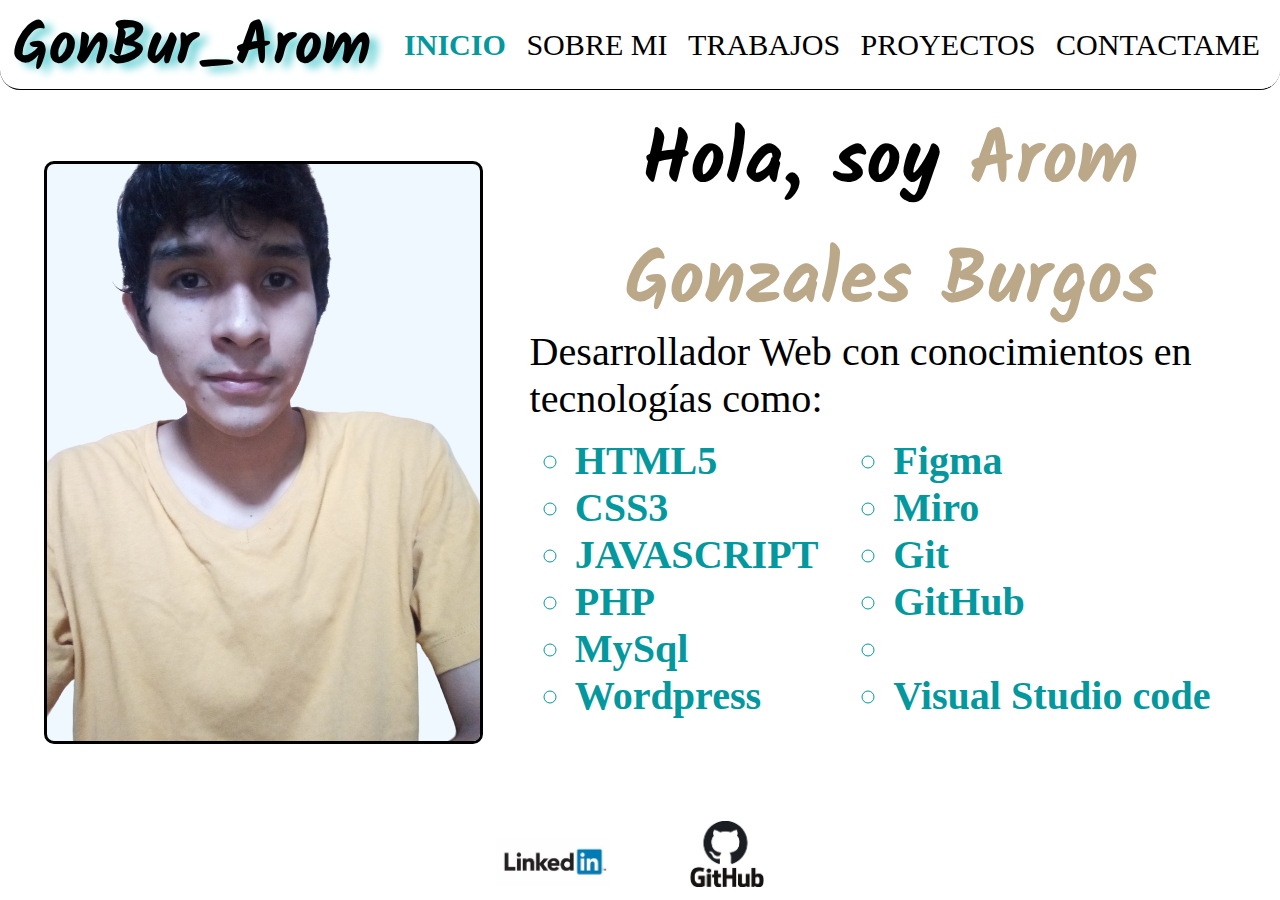
<file: index.html>
<!DOCTYPE html>
<html lang="en">
<head>
    <meta charset="UTF-8">
    <meta http-equiv="X-UA-Compatible" content="IE=edge">
    <meta name="viewport" content="width=device-width, initial-scale=1.0">
    <title>GonBur_Arom</title>

    <link rel="stylesheet" href="css/style.css">

    <link rel="stylesheet" href="https://fonts.googleapis.com/css2?family=Material+Symbols+Outlined:opsz,wght,FILL,GRAD@48,400,0,0" />

    <link rel="preconnect" href="https://fonts.googleapis.com">
<link rel="preconnect" href="https://fonts.gstatic.com" crossorigin>
<link href="https://fonts.googleapis.com/css2?family=Kalam:wght@300&display=swap" rel="stylesheet">

</head>
<body>
    
    <!-- header - cabecera -->
    <header>
        <!-- h1 - titulo -->
        <h1><a href="index.html">GonBur_Arom</a></h1>
     
        <!-- button - boton -->
        <button id="boton">
            <span class="material-symbols-outlined">
                menu
            </span>
        </button>

        <!-- nav - menu de navegacion -->
        <nav id="nav">
            <ul>
                <li><a href="index.html" class="estas_aqui">INICIO</a></li>
                <li><a href="sobreMi.html">SOBRE MI</a></li>
                <li><a href="trabajos.html">TRABAJOS</a></li>
                <li><a href="proyectos.html">PROYECTOS</a></li>
                <li><a href="contactame.html">CONTACTAME</a></li>
            </ul>
        </nav>
    </header>

    <!-- main - contenido principal -->
    <main>
        <!-- seccion de imagen -->
        <section class="imagen">
            <figure>
                <img src="img/foto.png" alt="">
            </figure>
        </section>

        <!-- seccion de nombre -->
        <section class="nombre"> 
            <h2>Hola, soy 
                   <span>Arom Gonzales Burgos</span> 
            </h2>
        </section>

        <!-- seccion de conocimientos -->
        <section class="conocimiento">
            <p>Desarrollador Web con conocimientos en tecnologías como:</p>

            <ul>
                <li>HTML5</li>
                <li>Figma </li>
                <li>CSS3</li>
                <li>Miro</li>
                <li>JAVASCRIPT</li>
                <li>Git </li>
            </ul>
            <ul>
                <li>PHP </li>
                <li>GitHub</li>
                <li>MySql</li>
                <li></li>
                <li>Wordpress </li>
                <li>Visual Studio code</li>
            </ul>
        </section>
    </main>

    <!-- footer -->
    <footer>
        <figure>
            <a href="http://">
            <img src="img/linkedin.jpg" alt="Mi Linkedin"></a>

            <a href="https://github.com/GonBur" target="_blank"><img src="img/github.jpg" alt="Mi Repositorio de GitHub"></a>
        </figure>
    </footer>

    <!-- conectando el JavaScript -->
    <script src="js/js.js"></script>
</body>
</html>
</file>
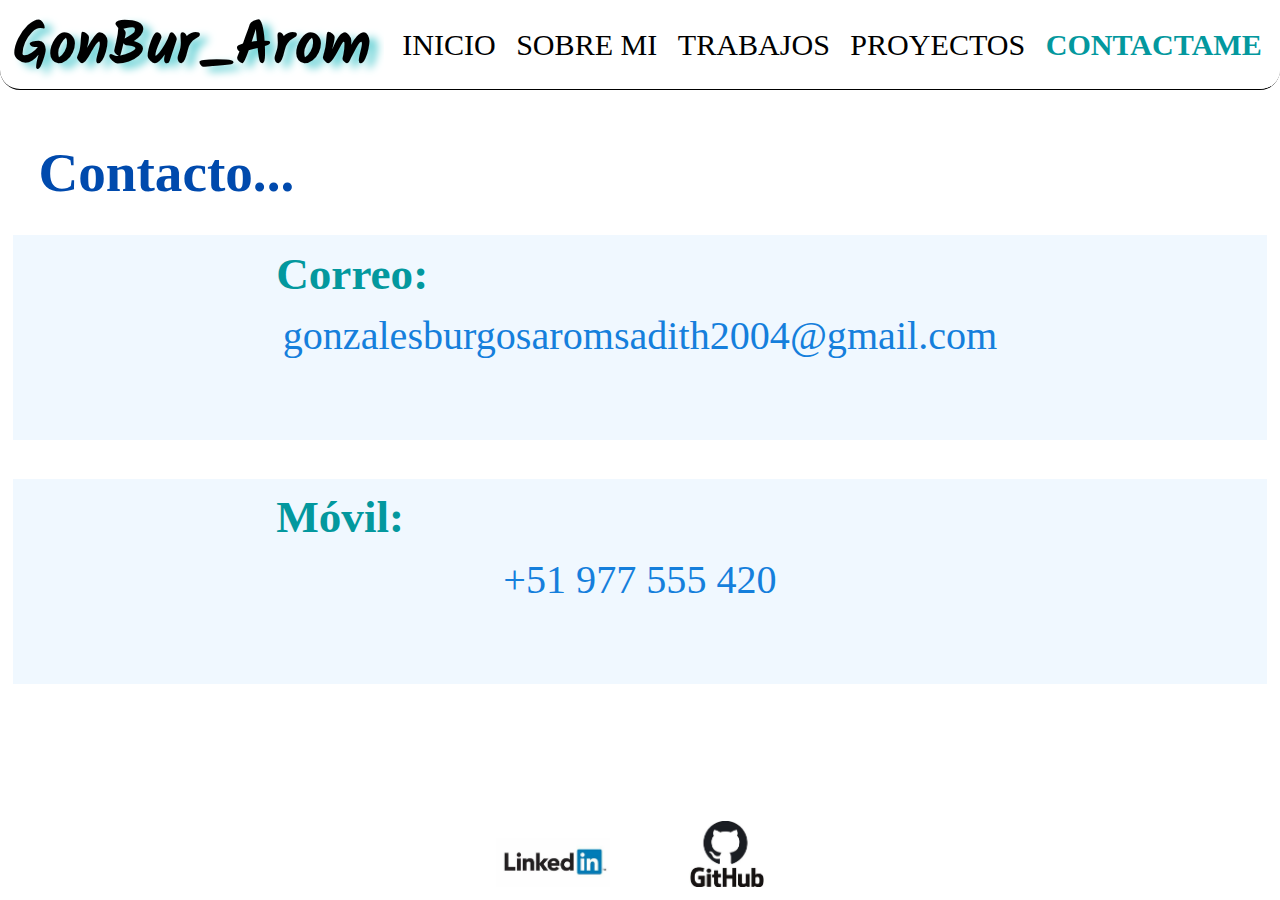
<file: contactame.html>
<!DOCTYPE html>
<html lang="en">
<head>
    <meta charset="UTF-8">
    <meta http-equiv="X-UA-Compatible" content="IE=edge">
    <meta name="viewport" content="width=device-width, initial-scale=1.0">
    <title>GonBur_Arom</title>

    <link rel="stylesheet" href="css/contactame.css">

    <link rel="stylesheet" href="https://fonts.googleapis.com/css2?family=Material+Symbols+Outlined:opsz,wght,FILL,GRAD@48,400,0,0" />

    <link rel="preconnect" href="https://fonts.googleapis.com">
<link rel="preconnect" href="https://fonts.gstatic.com" crossorigin>
<link href="https://fonts.googleapis.com/css2?family=Kalam:wght@300&display=swap" rel="stylesheet">

</head>
<body>
    
    <!-- header - cabecera -->
    <header>
        <!-- h1 - titulo -->
        <h1><a href="index.html">GonBur_Arom</a></h1>
     
        <!-- button - boton -->
        <button id="boton">
            <span class="material-symbols-outlined">
                menu
            </span>
        </button>

        <!-- nav - menu de navegacion -->
        <nav id="nav">
            <ul>
                <li><a href="index.html" >INICIO</a></li>
                <li><a href="sobreMi.html" >SOBRE MI</a></li>
                <li><a href="trabajos.html">TRABAJOS</a></li>
                <li><a href="proyectos.html" >PROYECTOS</a></li>
                <li><a href="contactame.html" class="estas_aqui">CONTACTAME</a></li>
            </ul>
        </nav>
    </header>

    <!-- main - contenido principal -->
    <main>
         <!-- h2 - subtitulo -->
         <h2>Contacto...</h2>
        <section><p>
                    Correo:
                </p>
            <a href="mailto:gonzalesburgosaromsadith2004@gmail.com">
                
                gonzalesburgosaromsadith2004@gmail.com
            </a>
        </section>
        <section>
            <p> Móvil:</p>
            <a href="tel:+519775557420"> +51 977 555 420 </a>
        </section>
    </main>

    <!-- footer -->
    <footer>
        <figure>
            <a href="http://">
            <img src="img/linkedin.jpg" alt="Mi Linkedin"></a>

            <a href="https://github.com/GonBur" target="_blank"><img src="img/github.jpg" alt="Mi Repositorio de GitHub"></a>
        </figure>
    </footer>

    <!-- conectando el JavaScript -->
    <script src="js/js.js"></script>
</body>
</html>
</file>
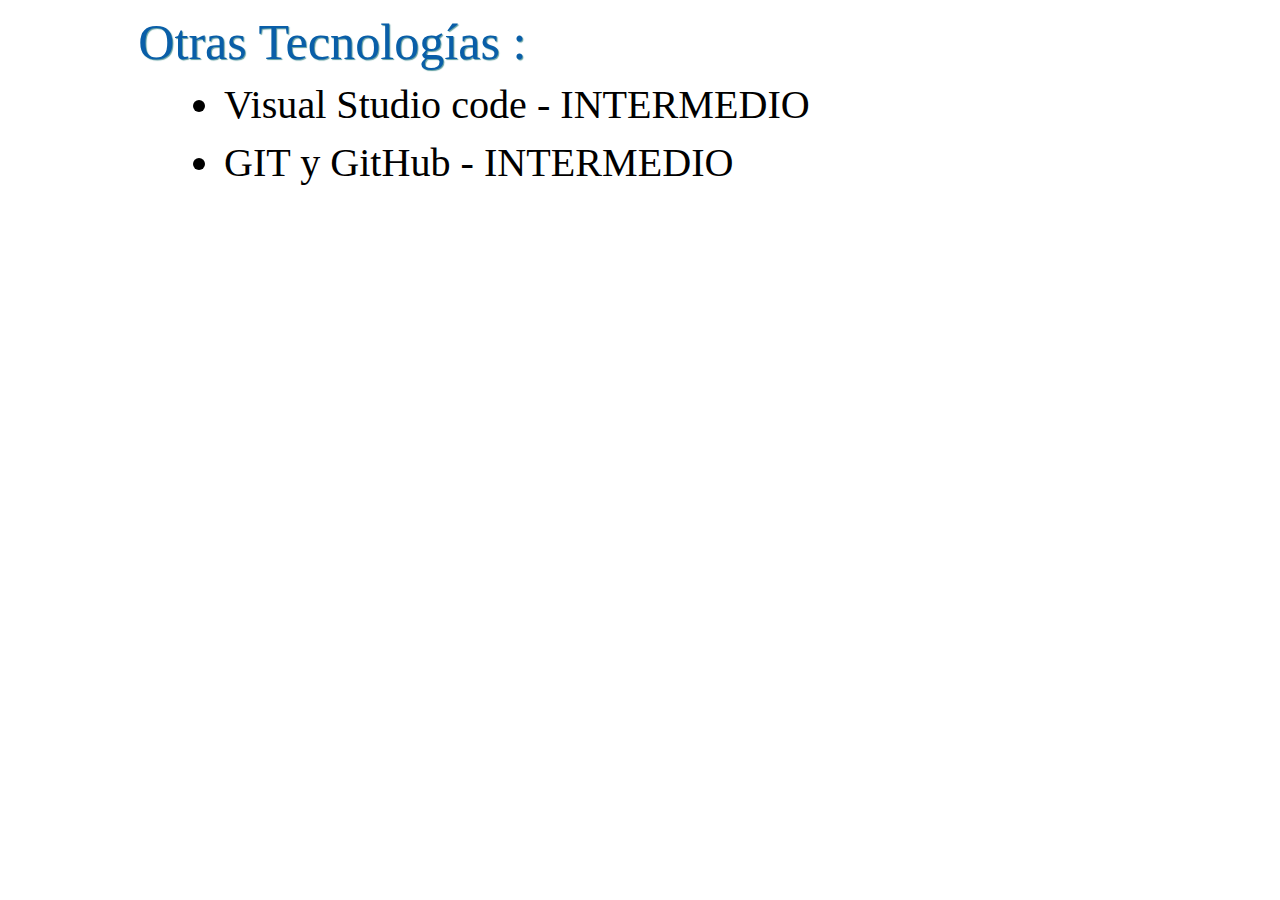
<file: otras_tecnologias.html>
<!DOCTYPE html>
<html lang="es">
<head>
    <meta charset="UTF-8">
    <meta http-equiv="X-UA-Compatible" content="IE=edge">
    <meta name="viewport" content="width=device-width, initial-scale=1.0">
    <title>Document</title>
    <link rel="stylesheet" href="css/sobreMi.css">
</head>
<body>
    <main>
      <!-- contenido 4 -->
      <section class="contenido"> <!-- contenido -->
        <p>Otras Tecnologías :</p>
        <ul>
            <li>Visual Studio code   - INTERMEDIO</li>
            <li>GIT y GitHub -  INTERMEDIO</li>
        </ul>

    </section>
    </main>
</body>
</html>
</file>
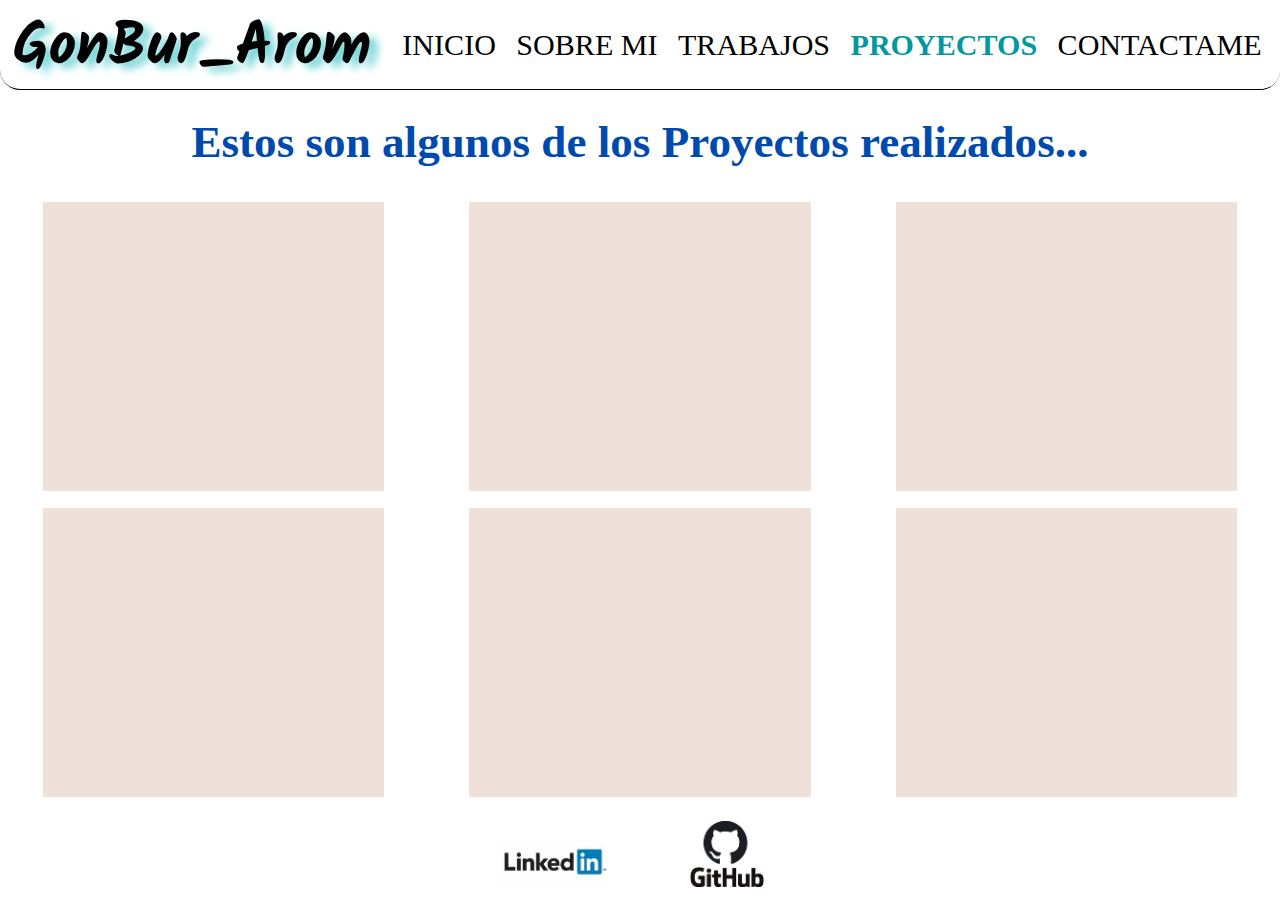
<file: proyectos.html>
<!DOCTYPE html>
<html lang="en">
<head>
    <meta charset="UTF-8">
    <meta http-equiv="X-UA-Compatible" content="IE=edge">
    <meta name="viewport" content="width=device-width, initial-scale=1.0">
    <title>GonBur_Arom</title>

    <link rel="stylesheet" href="css/proyectos.css">

    <link rel="stylesheet" href="https://fonts.googleapis.com/css2?family=Material+Symbols+Outlined:opsz,wght,FILL,GRAD@48,400,0,0" />

    <link rel="preconnect" href="https://fonts.googleapis.com">
<link rel="preconnect" href="https://fonts.gstatic.com" crossorigin>
<link href="https://fonts.googleapis.com/css2?family=Kalam:wght@300&display=swap" rel="stylesheet">

</head>
<body>
    
    <!-- header - cabecera -->
    <header>
        <!-- h1 - titulo -->
        <h1><a href="index.html">GonBur_Arom</a></h1>
     
        <!-- button - boton -->
        <button id="boton">
            <span class="material-symbols-outlined">
                menu
            </span>
        </button>

        <!-- nav - menu de navegacion -->
        <nav id="nav">
            <ul>
                <li><a href="index.html" >INICIO</a></li>
                <li><a href="sobreMi.html" >SOBRE MI</a></li>
                <li><a href="trabajos.html">TRABAJOS</a></li>
                <li><a href="proyectos.html" class="estas_aqui">PROYECTOS</a></li>
                <li><a href="contactame.html">CONTACTAME</a></li>
            </ul>
        </nav>
    </header>

    <!-- main - contenido principal -->
    <main>
        <!-- h2 - subtitulo -->
        <h2>Estos son algunos de los Proyectos realizados...</h2>

        <div>

        <section></section>
        <section></section>
        <section></section>

        <section></section>
        <section></section>
        <section></section>
        
        </div>
    </main>

    <!-- footer -->
    <footer>
        <figure>
            <a href="http://">
            <img src="img/linkedin.jpg" alt="Mi Linkedin"></a>

            <a href="https://github.com/GonBur" target="_blank"><img src="img/github.jpg" alt="Mi Repositorio de GitHub"></a>
        </figure>
    </footer>

    <!-- conectando el JavaScript -->
    <script src="js/js.js"></script>
</body>
</html>
</file>
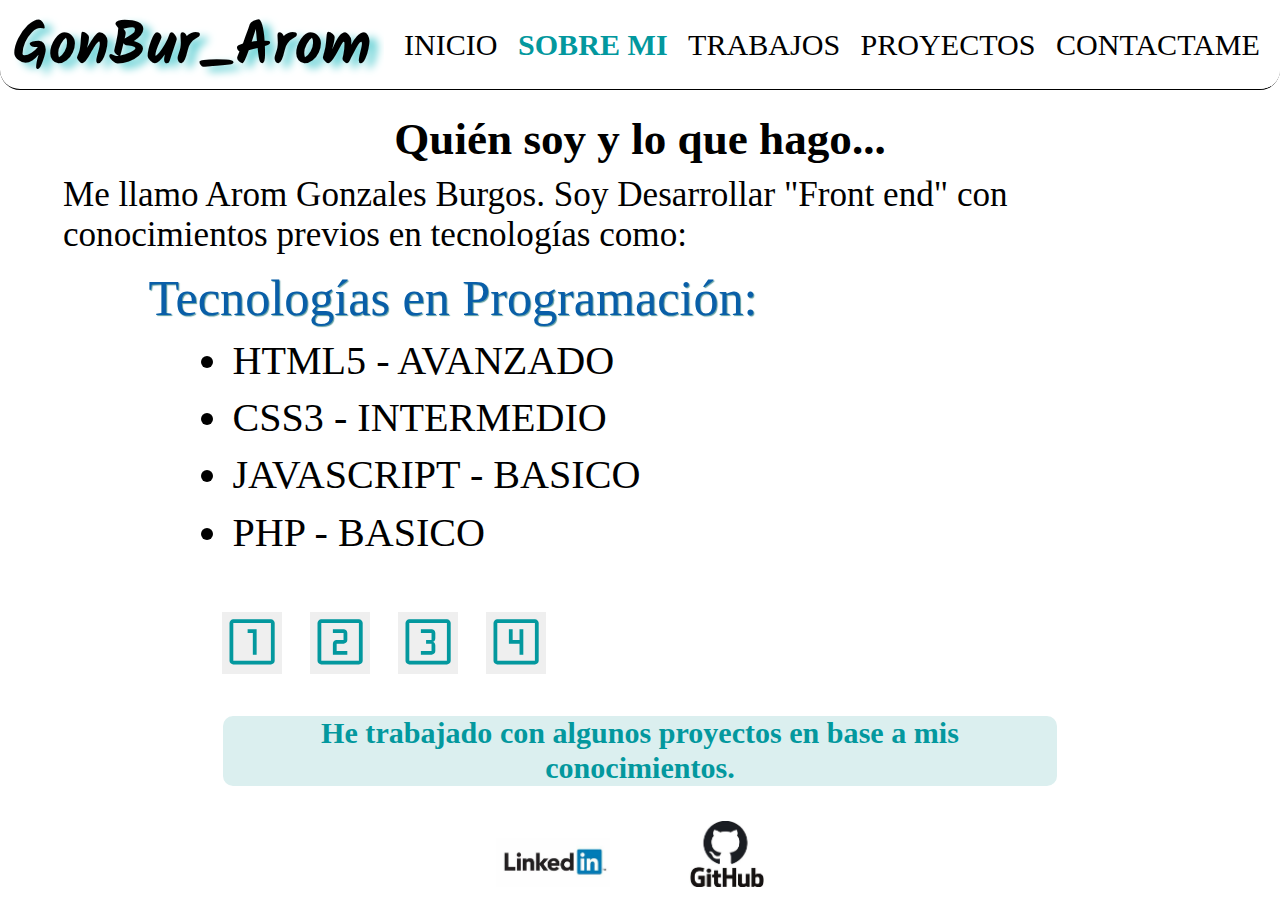
<file: sobreMi.html>
<!DOCTYPE html>
<html lang="en">
<head>
    <meta charset="UTF-8">
    <meta http-equiv="X-UA-Compatible" content="IE=edge">
    <meta name="viewport" content="width=device-width, initial-scale=1.0">
    <title>GonBur_Arom</title>

    <link rel="stylesheet" href="css/sobreMi.css">

    <link rel="stylesheet" href="https://fonts.googleapis.com/css2?family=Material+Symbols+Outlined:opsz,wght,FILL,GRAD@48,400,0,0" />

    <link rel="preconnect" href="https://fonts.googleapis.com">
<link rel="preconnect" href="https://fonts.gstatic.com" crossorigin>
<link href="https://fonts.googleapis.com/css2?family=Kalam:wght@300&display=swap" rel="stylesheet">

</head>
<body>
    
    <!-- header - cabecera -->
    <header>
        <!-- h1 - titulo -->
        <h1><a href="index.html">GonBur_Arom</a></h1>
     
        <!-- button - boton -->
        <button id="boton">
            <span class="material-symbols-outlined">
                menu
            </span>
        </button>

        <!-- nav - menu de navegacion -->
        <nav id="nav">
            <ul>
                <li><a href="index.html" >INICIO</a></li>
                <li><a href="sobreMi.html" class="estas_aqui">SOBRE MI</a></li>
                <li><a href="trabajos.html">TRABAJOS</a></li>
                <li><a href="proyectos.html">PROYECTOS</a></li>
                <li><a href="contactame.html">CONTACTAME</a></li>
            </ul>
        </nav>
    </header>

    <!-- main - contenido principal -->
    <main>
        <!-- h2 - subtitulo -->
        <h2>Quién soy y lo que hago...</h2>

       <section><!-- p - parrafo descriptivo -->
        <p>Me llamo Arom Gonzales Burgos.
            Soy Desarrollar "Front end" con conocimientos previos en tecnologías como:</p>
        </section>

    
    <!-- mostrara los conocimientos -->
    <section class="mostrar_conocimiento">
        <iframe name="iframe1" src="tecnologias_programacion.html" frameborder="0"></iframe>
        
        <!-- imagen -->
        <section class="imagen">
            <figure>
                
            </figure>
        </section>
        
    </section>


        


        <!-- botones -->
        <section class="botones">
            <button id="boton1">
            <a  href="tecnologias_programacion.html" target="iframe1">
                <span class="material-symbols-outlined">
                    looks_one
                </span>
            </a>
            </button>


            <button class="boton2">
            <a  href="tecnologias_bd.html" target="iframe1">
                <span class="material-symbols-outlined">
                    looks_two
                </span>
            </a>
            </button>

            <button class="boton3">
            <a  href="tecnologias_diseño.html" target="iframe1">
                <span class="material-symbols-outlined">
                    looks_3
                </span>
            </a>
            </button>
    
    
            <button class="boton4">
            <a  href="otras_tecnologias.html" target="iframe1">
                <span class="material-symbols-outlined">
                        looks_4
                </span>
            </a>
            </button>
        </section>

        <section class="parrafo"><!-- parrafi -->
            <p>
                He trabajado con algunos proyectos en base a mis conocimientos.</p>
        </section>

        
    </main>

    <!-- footer -->
    <footer>
        <figure>
            <a href="http://">
            <img src="img/linkedin.jpg" alt="Mi Linkedin"></a>

            <a href="https://github.com/GonBur" target="_blank"><img src="img/github.jpg" alt="Mi Repositorio de GitHub"></a>
        </figure>
    </footer>

    <!-- conectando el JavaScript -->
    <script src="js/js.js"></script>
</body>
</html>
</file>
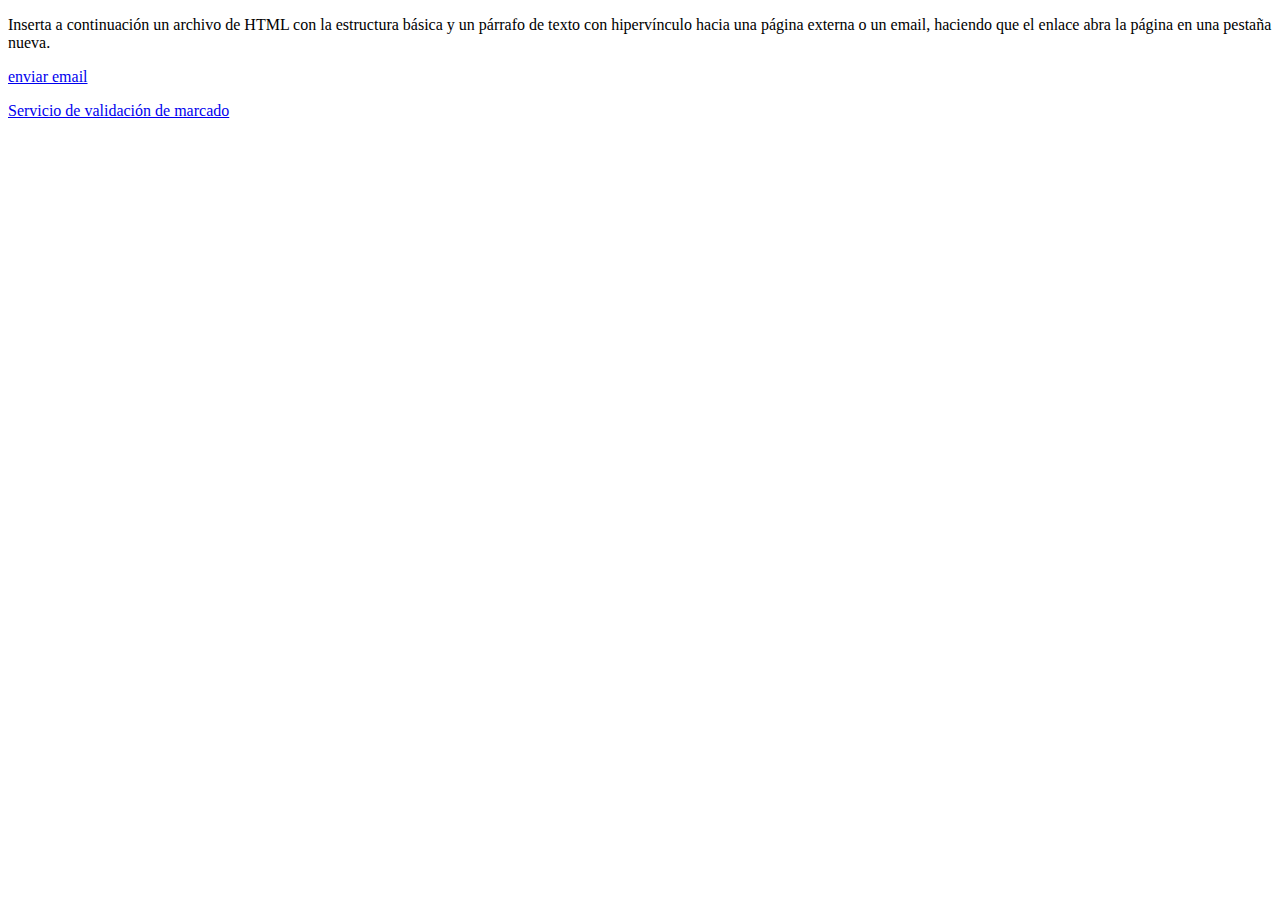
<file: tarea.html>
<!DOCTYPE html>
<html lang="es">
<head>
    <meta charset="UTF-8">
    <meta http-equiv="X-UA-Compatible" content="IE=edge">
    <meta name="viewport" content="width=device-width, initial-scale=1.0">
    <title>GonBur_Arom</title>
</head>
<body>
    <!-- cabecera -->
    <header></header>

    <!-- contenido principal -->
    <main>
        <p>Inserta a continuación un archivo de HTML con la estructura básica y un párrafo de texto con hipervínculo hacia una página externa o un email, haciendo que el enlace abra la página en una pestaña nueva.</p>

        <p><a href="mailto:gonzalesburgosaromsadith2004@gmail.com" target="_blank">enviar email</a></p>

        <p><a href="https://validator.w3.org/" target="_blank"> Servicio de validación de marcado</a></p>

    </main>

    <aside>

    </aside>

    <!-- pie de pagina -->
    <footer></footer>
</body>
</html>
</file>
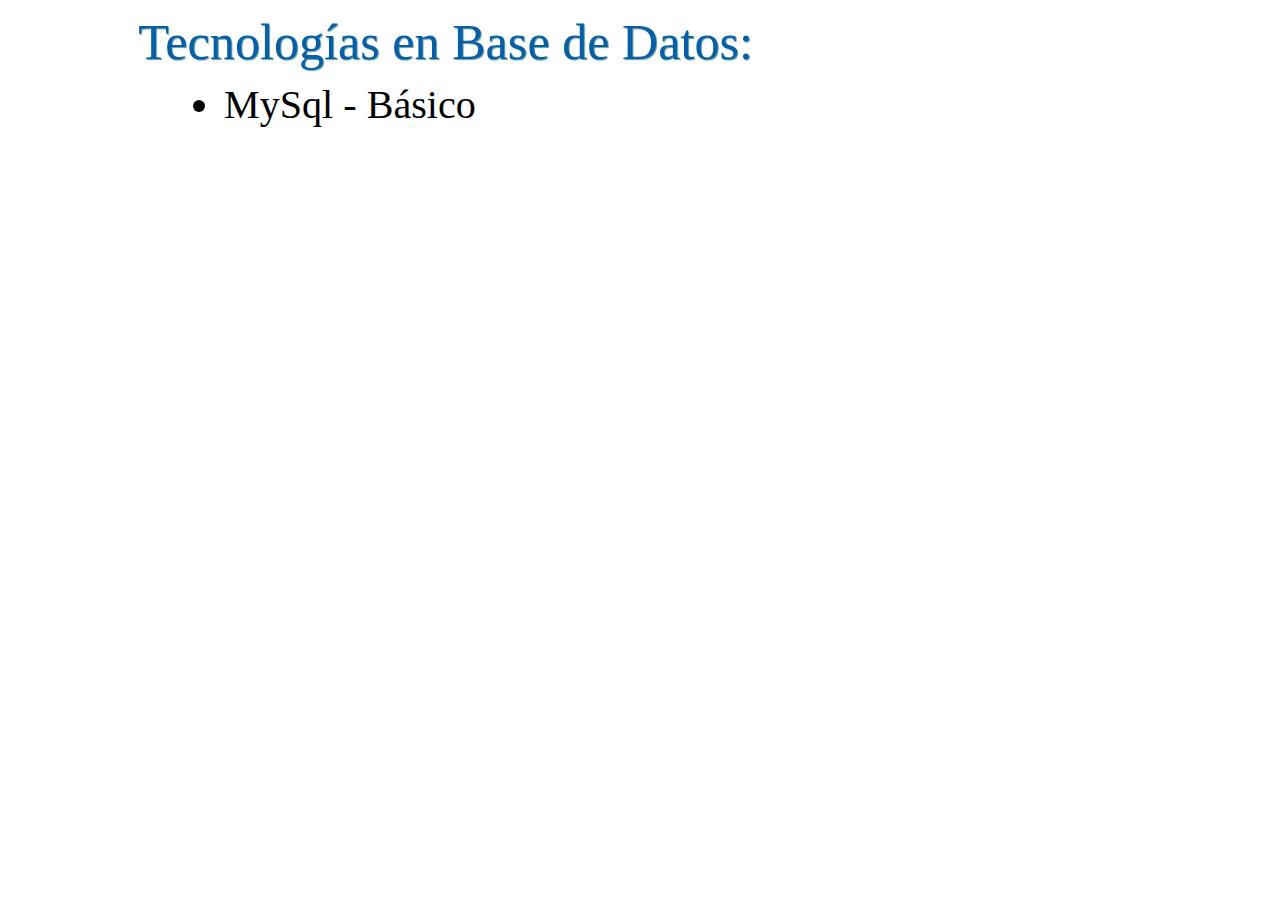
<file: tecnologias_bd.html>
<!DOCTYPE html>
<html lang="es">
<head>
    <meta charset="UTF-8">
    <meta http-equiv="X-UA-Compatible" content="IE=edge">
    <meta name="viewport" content="width=device-width, initial-scale=1.0">
    <title>Document</title>
    <link rel="stylesheet" href="css/sobreMi.css">
    
</head>
<body>
    <main>

    <!-- contenido 2 -->
    <section class="contenido"> <!-- contenido -->
        <p>Tecnologías en Base de Datos: </p>
        <ul>
            <li>MySql  - Básico</li>
        </ul>
    </section>

    </main>
</body>
</html>
</file>
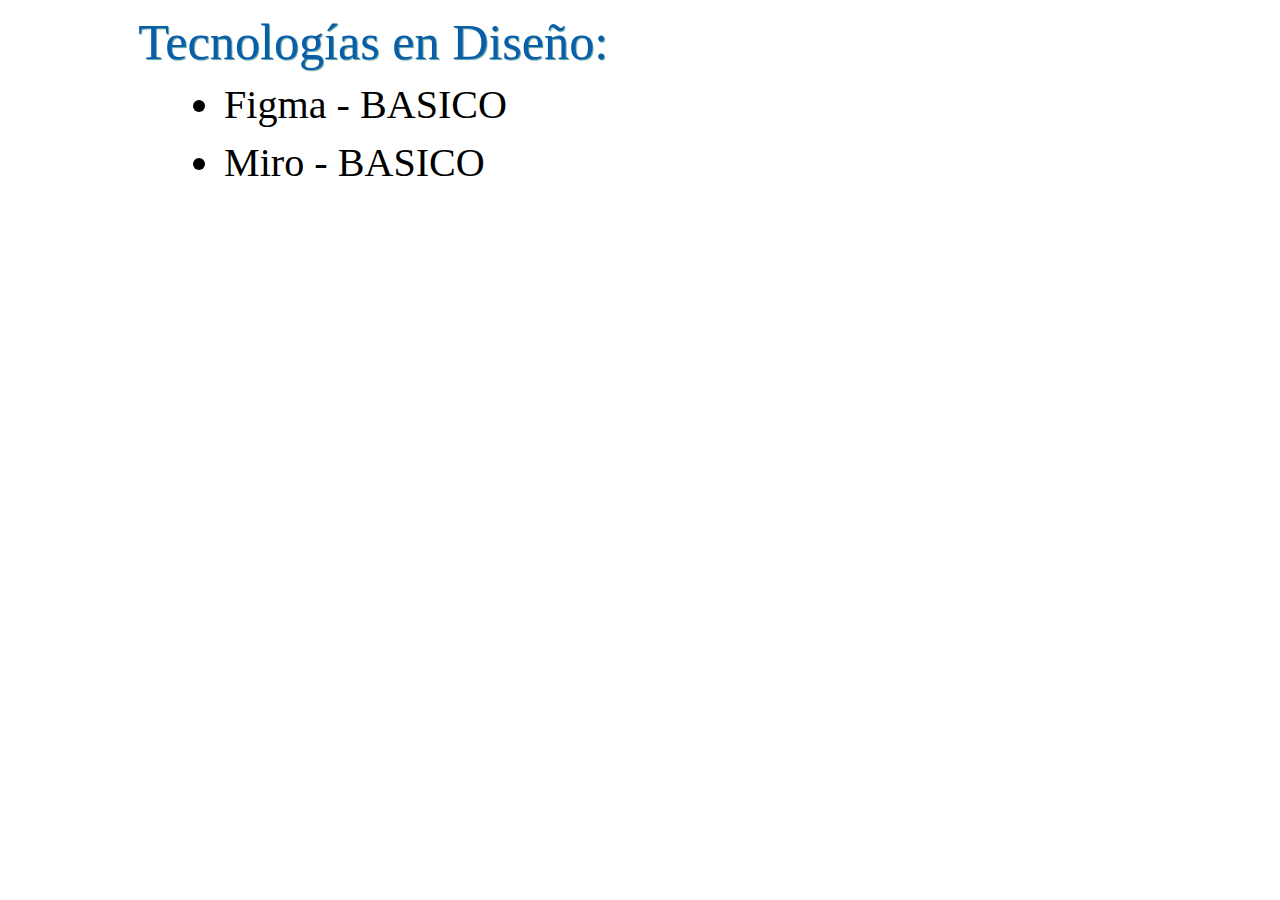
<file: tecnologias_diseño.html>
<!DOCTYPE html>
<html lang="es">
<head>
    <meta charset="UTF-8">
    <meta http-equiv="X-UA-Compatible" content="IE=edge">
    <meta name="viewport" content="width=device-width, initial-scale=1.0">
    <title>Document</title>
    <link rel="stylesheet" href="css/sobreMi.css">
</head>
<body>
    <main>
    <!-- contenido 3 -->
    <section class="contenido"> <!-- contenido -->
        <p>Tecnologías en Diseño: </p>
        <ul>
            <li>Figma - BASICO</li>
            <li>Miro  - BASICO</li>
        </ul>

    </section>
    </main>
</body>
</html>
</file>
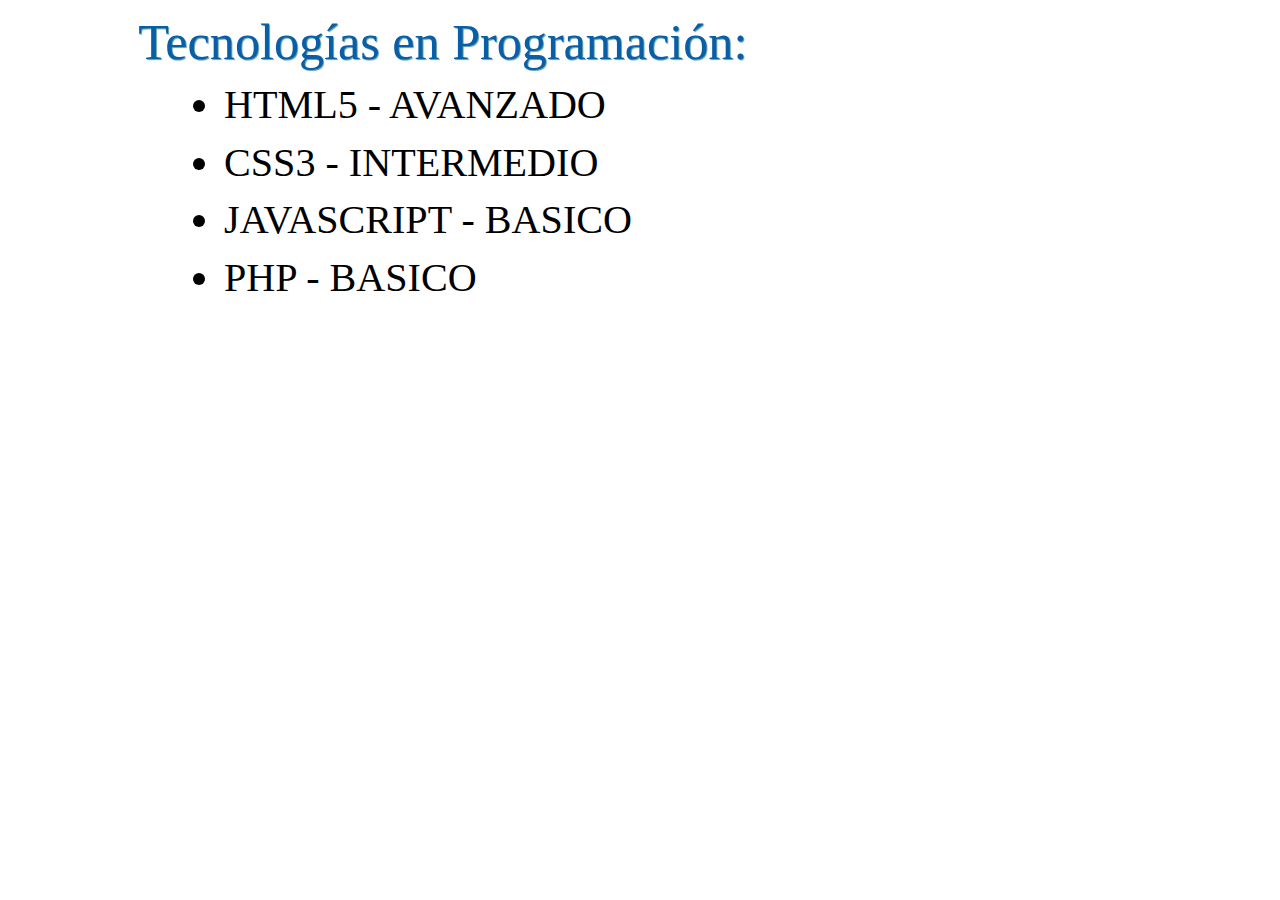
<file: tecnologias_programacion.html>
<!DOCTYPE html>
<html lang="es">
<head>
    <meta charset="UTF-8">
    <meta http-equiv="X-UA-Compatible" content="IE=edge">
    <meta name="viewport" content="width=device-width, initial-scale=1.0">
    <title>Document</title>
    <link rel="stylesheet" href="css/sobreMi.css">
</head>
<body>
    <main>
    <section class="contenido"> <!-- contenido -->
        <p id="tecnologias_programacion">Tecnologías en Programación:</p>
        <ul>
            <li class="html5">HTML5 - AVANZADO</li>
            <li class="css3">CSS3 - INTERMEDIO</li>
            <li class="javascript">JAVASCRIPT - BASICO</li>
            <li class="php">PHP - BASICO</li>
        </ul>
    </section>
    </main>
</body>
</html>
</file>
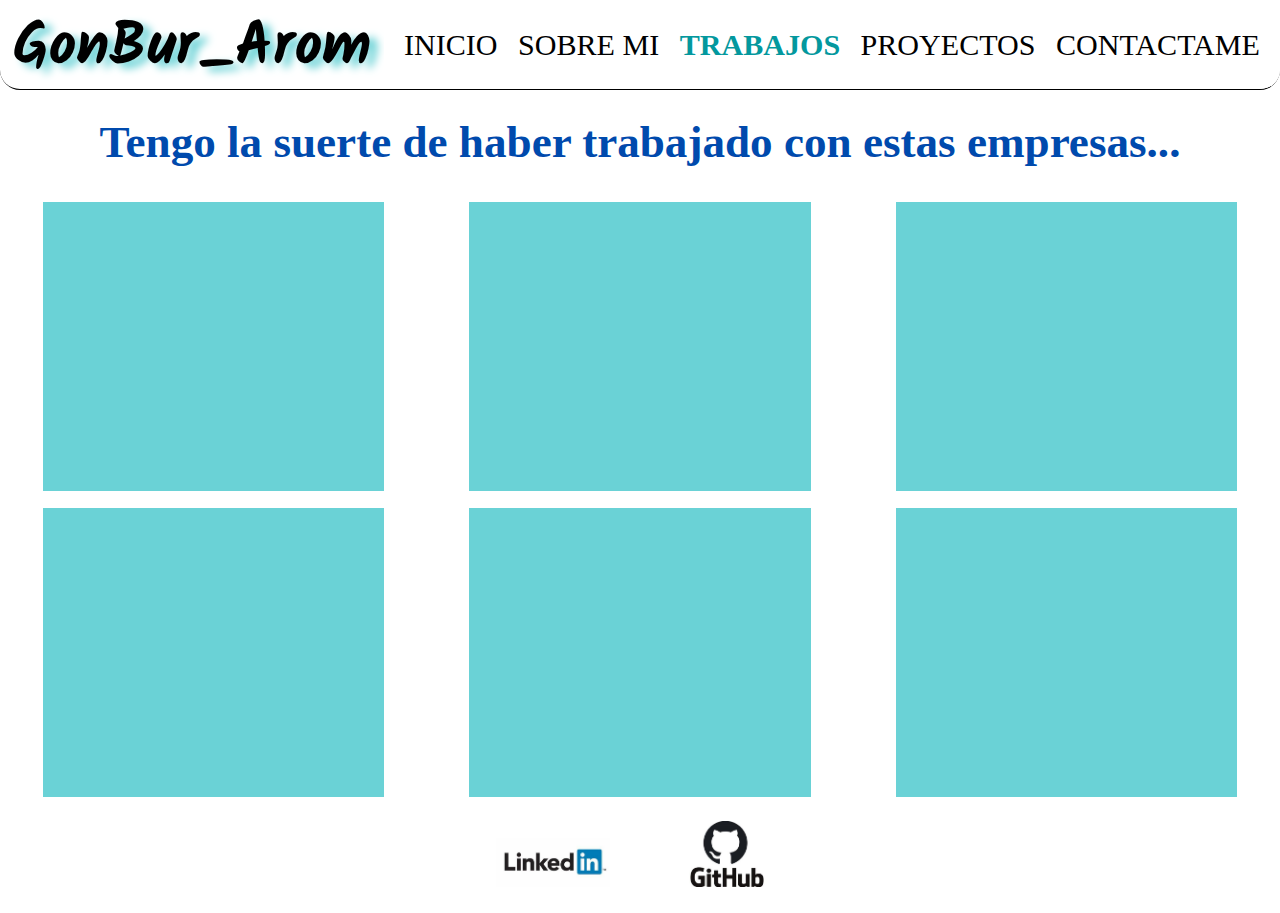
<file: trabajos.html>
<!DOCTYPE html>
<html lang="es">
<head>
    <meta charset="UTF-8">
    <meta http-equiv="X-UA-Compatible" content="IE=edge">
    <meta name="viewport" content="width=device-width, initial-scale=1.0">
    <title>GonBur_Arom</title>

    <link rel="stylesheet" href="css/trabajos.css">

    <link rel="stylesheet" href="https://fonts.googleapis.com/css2?family=Material+Symbols+Outlined:opsz,wght,FILL,GRAD@48,400,0,0" />

    <link rel="preconnect" href="https://fonts.googleapis.com">
<link rel="preconnect" href="https://fonts.gstatic.com" crossorigin>
<link href="https://fonts.googleapis.com/css2?family=Kalam:wght@300&display=swap" rel="stylesheet">

</head>
<body>
    
    <!-- header - cabecera -->
    <header>
        <!-- h1 - titulo -->
        <h1><a href="index.html">GonBur_Arom</a></h1>
     
        <!-- button - boton -->
        <button id="boton">
            <span class="material-symbols-outlined">
                menu
            </span>
        </button>

        <!-- nav - menu de navegacion -->
        <nav id="nav">
            <ul>
                <li><a href="index.html" >INICIO</a></li>
                <li><a href="sobreMi.html" >SOBRE MI</a></li>
                <li><a href="trabajos.html" class="estas_aqui">TRABAJOS</a></li>
                <li><a href="proyectos.html">PROYECTOS</a></li>
                <li><a href="contactame.html">CONTACTAME</a></li>
            </ul>
        </nav>
    </header>

    <!-- main - contenido principal -->
    <main>
        <!-- h2 - subtitulo -->
        <h2>Tengo la suerte de haber trabajado con estas empresas...</h2>

        <div>

        <section></section>
        <section></section>
        <section></section>

        <section></section>
        <section></section>
        <section></section>
        
        </div>
    </main>

    <!-- footer -->
    <footer>
        <figure>
            <a href="http://">
            <img src="img/linkedin.jpg" alt="Mi Linkedin"></a>

            <a href="https://github.com/GonBur" target="_blank"><img src="img/github.jpg" alt="Mi Repositorio de GitHub"></a>
        </figure>
    </footer>

    <!-- conectando el JavaScript -->
    <script src="js/js.js"></script>
</body>
</html>
</file>
<file: css/style.css>
*{
    margin: 0;
    padding: 0;
    box-sizing: border-box;
}
html{
    font-size: 62.7%;
    height: 100%;
}

/* ajustes del body - contenedor padre */
body{
    min-height: 100%;
    display: grid;
    grid-template-rows: 10% 80% 10%;
    width: 100%;
    height: 100%;
    overflow: hidden;
}


/* header - cabecera */
header{
    display: flex;
    width: 100%;
    /* grid-template-columns: 75% 25%; */
    border-bottom: 0.1rem solid black;
    border-radius: 1rem;
    position: static;
}
/* button - boton de desplazamiento */
header >button{
    width: 15%;
    /* display: none; */
    border: none;
    background-color: transparent;
    text-align: center;
}
#boton >span {
    font-size: 4rem;
}

/* header >h1 - cabecera y titulo */
header >h1{
    width: 85%;
    font-size: 3.5rem;
    text-align: center;
    margin: auto;
    font-family: 'Kalam', cursive;
    /* color: black; */
    text-shadow: .8rem .5rem .9rem #6AD2D6;
}    
header >h1 >a{
    color: black;
    text-decoration: none;
}
header >h1 >a:hover{
    color: #095ea8;
}
/* header >nav - menu de navegacion del header */
header >nav{
   /*  display: none; */
    position: absolute;
    top: 100%;
    background-color: black;
    height: 100vh;
    width: 100vw;
    /* left: 0; */
    transition:  0.3s;
    overflow: hidden;
}
.activo{
    transition: all 0.3s;
    /* display: none; */
    /* left: 100%; */
    top: 10%;
    background-color: rgb(22, 21, 21);
    
}
/*  header >nav >ul >li - cabecera - menu de navegacion ul - listas*/
header >nav >ul >li{
    margin: 15% 22%;
    list-style: none;
    text-align: center;
}
header >nav >ul >li:hover{
    border-bottom: solid #BBA999;
}
/*  header >nav >ul >li >a - cabecera - menu de navegacion ul - listas enlaces*/
header >nav >ul >li >a{
    font-size: 2.5rem;
    text-decoration: none;
    margin: 1%;
    color: white;
}
header >nav >ul >li >a:hover{
    text-decoration: line-through #03989E;
}

/* muestra la pagina en donde se encuentra */
.estas_aqui{
    color: #03989E;
    font-weight: bold;
}

/* main - contenido principal */
main{
    padding-top: 10vh;
    height: 80vh;
    width: 100%;
    display: grid;
    grid-template-columns: 50% 50%;
    grid-template-rows: 43vh 35vh;
    grid-template-areas: 
    "imagen nombre"
    "conocimiento conocimiento";
    padding: 1%;
}


/* main >section >figure - contenido principal - figura */
main >.imagen{
    grid-area: imagen;
    margin: auto;
}
main >.imagen >figure{
    height: auto;
    width: 85%;
    margin: auto;
}
/* main >section >figure >img - contenido principal - figura - imagen */
main >.imagen >figure >img{
    width: 100%;
    height: 100%;
    background-color: aliceblue;
    border-radius: 1rem;
    border: solid black;
    background-size: contain;
}

/* main >section >h2 - contenido principal - seccion - subtitulo*/
main >.nombre{
    grid-area: nombre;
    margin: auto;
}
main >.nombre >h2{
    font-size: 3rem;
    text-align: center;
    font-family: 'Kalam', cursive;
}
main >.nombre >h2 span{
    color: #BBA889;
}

/* main >.conocimiento */
main >.conocimiento{
    width: 100%;
    grid-area: conocimiento;
}
/* main >.conocimiento >parrafo */
main >.conocimiento >p{
    font-size: 2rem;
    text-align: start;
    margin: 0 2%;
}
/* main >.conocimiento > ul */
main >.conocimiento >ul{
    display: grid;
    grid-template-columns: 46% 46%;
    margin-left:8%;
    font-weight: bold;
} 
/* main >.conocimiento >ul >li */
main >.conocimiento >ul >li{
    font-size: 1.6rem;
    list-style-type: circle;
    color: #03989E;
} 
/* footer - pie de pagina */
footer{
    margin: auto;
    text-align: center;
    background-color: white;
}

footer >figure >a >img{
    width: 22%;
    margin: 0 3%;
}

/* modo tablet */
@media (min-width:767px) and (max-width:1023px) {

/* main - contenido principal */
main{
    grid-template-columns: 45% 55%;
}

/* header - cabecera */
header{
    border-bottom: 0.2rem solid black;/*  */
}
#boton >span {
    font-size: 5rem;
}

/* header >h1 - cabecera y titulo */
header >h1{
    font-size: 5rem;
}    

/*  header >nav >ul >li >a - cabecera - menu de navegacion ul - listas enlaces*/
header >nav >ul >li >a{
    font-size: 4.5rem;
}

/* main >section >figure >img - contenido principal - figura - imagen */
main > .imagen > figure {
    width: 100%;
}
main >.imagen >figure >img{
    width:auto;
    height: 40vh;
}

/* main >section >h2 - contenido principal - seccion - subtitulo*/
main >.nombre >h2{
    font-size: 5rem;
}

/* main >.conocimiento >parrafo */
main >.conocimiento >p{
    font-size: 4rem;
    margin: 0 3%;
}

/* main >.conocimiento >ul >li */
main >.conocimiento >ul >li{
    font-size: 3.5rem;
} 
/* footer - pie de pagina */

footer >figure >a >img{
    width: 15%;
    margin: 0 3%;
}
}


/* modo escritorio - px */
@media (min-width:1220px) {
    /* ajustes del body - contenedor padre */
body{
    min-height: 100%;
    display: grid;
    grid-template-rows: 10% 80% 10%;
    width: 100%;
    height: 100%;
}


/* header - cabecera */
header{
    display: flex;
    width: 100%;
    grid-template-columns: 30% 70%;
    border-bottom: none;
    position: static;
    /* overflow: hidden; */
    border-bottom: 0.1rem solid black;
    border-radius: 2rem;
    overflow: hidden;
}
/* button - boton de desplazamiento */
header >button{
    display: none;
}

/* header >h1 - cabecera y titulo */
header >h1{
    width: 30%;
    font-size: 6rem;
}    

/* header >nav - menu de navegacion del header */
header >nav{
    display: grid;
    text-align: center;
    align-items: center;
    position: static;
    height: 10vh;
    width: 70%;
    background-color: white;
    
}
/*  header >nav >ul >li - cabecera - menu de navegacion ul - listas*/
header >nav >ul >li{
    display: inline;
    margin: 0;
    
}
/*  header >nav >ul >li >a - cabecera - menu de navegacion ul - listas enlaces*/
header >nav >ul >li >a{
    font-size: 3rem;
    color: black;
}

/* main - contenido principal */
main{
    display: grid;
    grid-template-columns: 40% 60%;
    grid-template-rows: 25vh 53vh;
    grid-template-areas: 
    "imagen nombre"
    "imagen conocimiento";
}

main >.imagen >figure{
    width: 100%;
}

main >.nombre >h2{
    font-size: 7.5rem;
}

/* main >.conocimiento >parrafo */
main >.conocimiento >p{
    font-size: 4rem;
    margin-bottom: 2%;
}

/* main >.conocimiento >ul >li */
main >.conocimiento >ul >li{
    font-size: 4rem;
} 
/* footer - pie de pagina */
footer{
    margin: auto;
    text-align: center;
}

footer >figure >a >img{
    width: 12%;
    margin: 0 3%;
}
    
}
</file>
<file: css/contactame.css>
*{
    margin: 0;
    padding: 0;
    box-sizing: border-box;
}
html{
    font-size: 62.7%;
    height: 100%;
}

/* ajustes del body - contenedor padre */
body{
    min-height: 100%;
    display: grid;
    grid-template-rows: 10% 80% 10%;
    width: 100%;
    height: 100%;
    overflow: hidden;
}


/* header - cabecera */
header{
    display: flex;
    width: 100%;
    /* grid-template-columns: 75% 25%; */
    border-bottom: 0.1rem solid black;
    border-radius: 1rem;
    position: static;
}
/* button - boton de desplazamiento */
header >button{
    width: 15%;
    /* display: none; */
    border: none;
    background-color: transparent;
    text-align: center;
}
#boton >span {
    font-size: 4rem;
}

/* header >h1 - cabecera y titulo */
header >h1{
    width: 85%;
    font-size: 3.5rem;
    text-align: center;
    margin: auto;
    font-family: 'Kalam', cursive;
    /* color: black; */
    text-shadow: .8rem .5rem .9rem #6AD2D6;
}    
header >h1 >a{
    color: black;
    text-decoration: none;
}
header >h1 >a:hover{
    color: #095ea8;
}
/* header >nav - menu de navegacion del header */
header >nav{
   /*  display: none; */
    position: absolute;
    top: 100%;
    background-color: black;
    height: 100vh;
    width: 100vw;
    /* left: 0; */
    transition:  0.3s;
    overflow: hidden;
}
.activo{
    transition: all 0.3s;
    /* display: none; */
    /* left: 100%; */
    top: 10%;
    background-color: rgb(22, 21, 21);
    
}
/*  header >nav >ul >li - cabecera - menu de navegacion ul - listas*/
header >nav >ul >li{
    margin: 15% 22%;
    list-style: none;
    text-align: center;
}
header >nav >ul >li:hover{
    border-bottom: solid #BBA999;
}
/*  header >nav >ul >li >a - cabecera - menu de navegacion ul - listas enlaces*/
header >nav >ul >li >a{
    font-size: 2.5rem;
    text-decoration: none;
    margin: 1%;
    color: white;
}
header >nav >ul >li >a:hover{
    text-decoration: line-through #03989E;
}

/* muestra la pagina en donde se encuentra */
.estas_aqui{
    color: #03989E;
    font-weight: bold;
}

/* main - contenido principal */
main{
    height: 76vh;
    margin: 2% 0;
}
main >h2{
    font-size: 3rem;
    margin: 1% 2%;
    color: #004AAD;
    height: 10%;
    padding: 1%;
}

/* opciones de contacto */
main section{
    margin: 3% auto;
    background-color: aliceblue;
    height: 40%;
    text-align: center;
    width: 98%;
    padding: 10% 0;
}
main section a{
    font-size: 1.7rem;
    text-decoration: none;
    color: rgb(21, 127, 220);
}
main section a:hover{
    color: #004AAD;
}
main section p{
    text-align: start;
    margin: 2% 3%;
    padding: 1%;
    color: #03989E;
    font-size: 2.5rem;
    font-weight: bold;
}

/* footer - pie de pagina */
footer{
    margin: auto;
    text-align: center;
    background-color: white;
}

footer >figure >a >img{
    width: 22%;
    margin: 0 3%;
}

/* modo tablet */
@media (min-width:767px) and (max-width:1023px) {

/* main - contenido principal */
main{
    grid-template-columns: 45% 55%;
}

/* header - cabecera */
header{
    border-bottom: 0.2rem solid black;/*  */
}
#boton >span {
    font-size: 5rem;
}

/* header >h1 - cabecera y titulo */
header >h1{
    font-size: 5rem;
}    

/*  header >nav >ul >li >a - cabecera - menu de navegacion ul - listas enlaces*/
header >nav >ul >li >a{
    font-size: 4.5rem;
}

/* main - contenido principal */
main >h2{
    font-size: 4.5rem;

}

/* opciones de contacto */

main section a{
    font-size: 3.5rem;
}

main section p{
    font-size: 4rem;
}



/* footer - pie de pagina */

footer >figure >a >img{
    width: 15%;
    margin: 0 3%;
}
}


/* modo escritorio - px */
@media (min-width:1023px) {
    /* ajustes del body - contenedor padre */
body{
    min-height: 100%;
    display: grid;
    grid-template-rows: 10% 80% 10%;
    width: 100%;
    height: 100%;
}


/* header - cabecera */
header{
    display: flex;
    width: 100%;
    grid-template-columns: 30% 70%;
    border-bottom: none;
    position: static;
    /* overflow: hidden; */
    border-bottom: 0.1rem solid black;
    border-radius: 2rem;
    overflow: hidden;
}
/* button - boton de desplazamiento */
header >button{
    display: none;
}

/* header >h1 - cabecera y titulo */
header >h1{
    width: 30%;
    font-size: 6rem;
}    

/* header >nav - menu de navegacion del header */
header >nav{
    display: grid;
    text-align: center;
    align-items: center;
    position: static;
    height: 10vh;
    width: 70%;
    background-color: white;
    
}
/*  header >nav >ul >li - cabecera - menu de navegacion ul - listas*/
header >nav >ul >li{
    display: inline;
    margin: 0;
    
}
/*  header >nav >ul >li >a - cabecera - menu de navegacion ul - listas enlaces*/
header >nav >ul >li >a{
    font-size: 3rem;
    color: black;
}

/* main - contenido principal */
main >h2{
    font-size: 5.5rem;
}

/* opciones de contacto */
main section{
    height: 30%;
    padding:0;
}
main section a{
    font-size: 4rem;
}

main section p{
    margin: 0 20%;
    font-size: 4.5rem;
}

/* footer - pie de pagina */
footer{
    margin: auto;
    text-align: center;
}

footer >figure >a >img{
    width: 12%;
    margin: 0 3%;
}
    
}
</file>
<file: css/sobreMi.css>
*{
    margin: 0;
    padding: 0;
    box-sizing: border-box;
}
html{
    font-size: 62.7%;
    height: 100%;
}

/* ajustes del body - contenedor padre */
body{
    min-height: 100%;
    display: grid;
    grid-template-rows: 10% 80% 10%;
    width: 100%;
    height: 100%;
    overflow: hidden;
}


/* header - cabecera */
header{
    display: flex;
    width: 98%;
    /* grid-template-columns: 75% 25%; */
    border-bottom: 0.1rem solid black;
    border-radius: 1rem;
    position: static;
}
/* button - boton de desplazamiento */
header >button{
    width: 15%;
    /* display: none; */
    border: none;
    background-color: transparent;
    text-align: center;
}
#boton >span {
    font-size: 4rem;
}

/* header >h1 - cabecera y titulo */
header >h1{
    width: 85%;
    font-size: 3.5rem;
    text-align: center;
    margin: auto;
    font-family: 'Kalam', cursive;
    /* color: black; */
    text-shadow: .8rem .5rem .9rem #6AD2D6;
}    
header >h1 >a{
    color: black;
    text-decoration: none;
}
header >h1 >a:hover{
    color: #095ea8;
}
/* header >nav - menu de navegacion del header */
header >nav{
   /*  display: none; */
    position: absolute;
    top: 100%;
    background-color: black;
    height: 100vh;
    width: 100vw;
    /* left: 0; */
    transition:  0.3s;
    z-index: 1;
}
.activo{
    transition: all 0.3s;
    /* display: none; */
    /* left: 100%; */
    top: 10%;
    background-color: rgb(22, 21, 21);
}
/*  header >nav >ul >li - cabecera - menu de navegacion ul - listas*/
header >nav >ul >li{
    margin: 15% 22%;
    list-style: none;
    text-align: center;
}
header >nav >ul >li:hover{
    border-bottom: solid #BBA999;
}
/*  header >nav >ul >li >a - cabecera - menu de navegacion ul - listas enlaces*/
header >nav >ul >li >a{
    font-size: 2.5rem;
    text-decoration: none;
    margin: 1%;
    color: white;
}
header >nav >ul >li >a:hover{
    text-decoration: line-through #03989E;
}

/* muestra la pagina en donde se encuentra */
.estas_aqui{
    color: #03989E;
    font-weight: bold;
}

/* main - contenido principal */
main{
    padding-top: 10vh;
    height: 80vh;
    width: 100%;
    display: grid;
    grid-template-rows: 8vh 15vh 38vh 16vh;
    grid-template-columns: 100%;
    padding: 1%;
}

main h2{
    font-size: 2.5rem;
    margin: auto;
}

/* p - parrafo descriptivo */
main >section >p{
    font-size: 1.7rem;
    margin: 0 2%;
}
main >.contenido >p{
    font-size: 2rem;
    color: #095ea8;
    text-shadow: .1rem .1rem .1rem  cadetblue;
}
main >.contenido ul{
    margin-left: 7%;
}
main >.contenido li{
    font-size: 1.5rem;
    margin: 3% 2%;
}

/* contenido  */
main >.parrafo{
    margin: 1% auto auto;
    background-color: #dbefef;
    border-radius: 1rem;
    color: #03989E;
    font-weight: bold;
}
main >.parrafo >p{
    font-size: 2rem;
    text-align: center;
}


/* figure imagenes */
.imagen figure{
    position: absolute;
    width: 40%;
    height: 25%;
    top: 46%;
    left: 60%;
    animation: cambiarImagen 30s infinite;
    background-size: cover;
    background-position: center;
}
@keyframes cambiarImagen{
    5%{
        background-image: url("../img/html5.png");
    }
    20%{
        background-image: url("../img/html5.png");
    }
    30%{
        background-image: url("../img/css3.png");
    }

    40%{
        background-image: url("../img/javascript.png");
    }
    50%{
        background-image: url("../img/php.png");
    }
    60%{
        background-image: url("../img/mysql.png");
    }
    70%{
        background-image: url("../img/figma.png");
    }
    80%{
        background-image: url("../img/miro.png");
    }
    90%{
        background-image: url("../img/github.png");
    }
    100%{
        background-image: url("../img/visualcode.png");
    }
}


/* botones  */
.botones{
    position: absolute;
    top: 64%;
    left: 5%;
    width: 50%;
    text-align: center;
    display: inline;
}
.botones button{
    border: none;
    font-size: 1rem;
    margin: 0 2%;
}

.botones span{
    font-size: 3rem;
    color: #03989E;
}
.botones span:hover{
    background-color: #03989E;
    color: white;
}
/* footer - pie de pagina */
footer{
    margin: auto;
    text-align: center;
    background-color: white;
}

footer >figure >a >img{
    width: 22%;
    margin: 0 3%;
}

/* modo tablet */
@media (min-width:767px) and (max-width:1023px) {

/* header - cabecera */
header{
    border-bottom: 0.2rem solid black;
}
#boton >span {
    font-size: 5rem;
}

/* header >h1 - cabecera y titulo */
header >h1{
    font-size: 5rem;
}    

/*  header >nav >ul >li >a - cabecera - menu de navegacion ul - listas enlaces*/
header >nav >ul >li >a{
    font-size: 4.5rem;
}

/* main - contenido principal */

main{
    grid-template-rows: 8vh 9vh 49vh 12vh;
}

main h2{
    font-size: 4rem;
    margin: auto 5%;
}

/* p - parrafo descriptivo */
main >section >p{
    font-size: 2.8rem;
    margin: 0 2%;
}
main .contenido p{
    font-size: 5rem;
}
main >.contenido ul{
    margin-left: 9%;
}
main >.contenido li{
    font-size: 4rem;
}

/* contenido  */
.mostrar_conocimiento iframe{
    width: 100%;
    height: 40vh;
    overflow: hidden;
}
main >.parrafo >p{
    font-size: 3rem;
}


/* figure imagenes */
.imagen figure{
    position: absolute;
    width: 30%;
    height: 25%;
    top: 50%;
    left: 65%;
}



/* botones  */
.botones{
    position: absolute;
    top: 68%;
    left: 5%;
    width: 50%;
    text-align: center;
    display: inline;
}
.botones button{
    border: none;
    font-size: 1rem;
    margin: 0 2%;
}

.botones span{
    font-size: 6rem;
}


/* footer - pie de pagina */

footer >figure >a >img{
    width: 15%;
    margin: 0 3%;
}
}


/* modo escritorio - px */
@media (min-width:1023px) {
    /* ajustes del body - contenedor padre */
body{
    min-height: 100%;
    display: grid;
    grid-template-rows: 10% 80% 10%;
    width: 100%;
    height: 100%;
}


/* header - cabecera */
header{
    display: flex;
    width: 100%;
    grid-template-columns: 30% 70%;
    border-bottom: none;
    position: static;
    /* overflow: hidden; */
    border-bottom: 0.1rem solid black;
    border-radius: 2rem;
    overflow: hidden;
}
/* button - boton de desplazamiento */
header >button{
    display: none;
}

/* header >h1 - cabecera y titulo */
header >h1{
    width: 30%;
    font-size: 6rem;
}    

/* header >nav - menu de navegacion del header */
header >nav{
    display: grid;
    text-align: center;
    align-items: center;
    position: static;
    height: 10vh;
    width: 70%;
    background-color: white;
    
}
/*  header >nav >ul >li - cabecera - menu de navegacion ul - listas*/
header >nav >ul >li{
    display: inline;
    margin: 0;
    
}
/*  header >nav >ul >li >a - cabecera - menu de navegacion ul - listas enlaces*/
header >nav >ul >li >a{
    font-size: 3rem;
    color: black;
}

/* main - contenido principal */

main{
    grid-template-rows: 8vh 9vh 49vh 12vh;
}

main h2{
    font-size: 4.5rem;
}

/* p - parrafo descriptivo */
main >section >p{
    font-size: 3.5rem;
    margin: 0 4%;
}

/* contenido  */
main .contenido p{
    font-size: 5rem;
    margin-left: 10%;

}
main >.contenido ul{
    margin-left: 16%;

}
main >.contenido li{
    font-size: 4rem;
    margin: 1%;
}

.mostrar_conocimiento iframe{
    width: 100%;
    height: 40vh;
    overflow: hidden;
}

/* contenido  */
main >.parrafo{
    margin: auto;
}
main >.parrafo >p{
    font-size: 3rem;
}


/* figure imagenes */
.imagen figure{
    position: absolute;
    width: 40%;
    height: 40%;
    top: 30%;
    left: 55%;
}



/* botones  */
.botones{
    position: absolute;
    top: 68%;
    left: 5%;
    width: 50%;
    text-align: center;
    display: inline;
}
.botones button{
    border: none;
    font-size: 1rem;
    margin: 0 2%;
}

.botones span{
    font-size: 6rem;
}





/* footer - pie de pagina */
footer{
    margin: auto;
    text-align: center;
}

footer >figure >a >img{
    width: 12%;
    margin: 0 3%;
}
    
}
</file>
<file: css/proyectos.css>
*{
    margin: 0;
    padding: 0;
    box-sizing: border-box;
}
html{
    font-size: 62.7%;
    height: 100%;
}

/* ajustes del body - contenedor padre */
body{
    min-height: 100%;
    display: grid;
    grid-template-rows: 10% 80% 10%;
    width: 100%;
    height: 100%;
    overflow: hidden;
}


/* header - cabecera */
header{
    display: flex;
    width: 100%;
    /* grid-template-columns: 75% 25%; */
    border-bottom: 0.1rem solid black;
    border-radius: 1rem;
    position: static;
}
/* button - boton de desplazamiento */
header >button{
    width: 15%;
    /* display: none; */
    border: none;
    background-color: transparent;
    text-align: center;
}
#boton >span {
    font-size: 4rem;
}

/* header >h1 - cabecera y titulo */
header >h1{
    width: 85%;
    font-size: 3.5rem;
    text-align: center;
    margin: auto;
    font-family: 'Kalam', cursive;
    /* color: black; */
    text-shadow: .8rem .5rem .9rem #6AD2D6;
}    
header >h1 >a{
    color: black;
    text-decoration: none;
}
header >h1 >a:hover{
    color: #095ea8;
}
/* header >nav - menu de navegacion del header */
header >nav{
   /*  display: none; */
    position: absolute;
    top: 100%;
    background-color: black;
    height: 100vh;
    width: 100vw;
    /* left: 0; */
    transition:  0.3s;
    overflow: hidden;
}
.activo{
    transition: all 0.3s;
    /* display: none; */
    /* left: 100%; */
    top: 10%;
    background-color: rgb(22, 21, 21);
    
}
/*  header >nav >ul >li - cabecera - menu de navegacion ul - listas*/
header >nav >ul >li{
    margin: 15% 22%;
    list-style: none;
    text-align: center;
}
header >nav >ul >li:hover{
    border-bottom: solid #BBA999;
}
/*  header >nav >ul >li >a - cabecera - menu de navegacion ul - listas enlaces*/
header >nav >ul >li >a{
    font-size: 2.5rem;
    text-decoration: none;
    margin: 1%;
    color: white;
}
header >nav >ul >li >a:hover{
    text-decoration: line-through #03989E;
}

/* muestra la pagina en donde se encuentra */
.estas_aqui{
    color: #03989E;
    font-weight: bold;
}

/* main - contenido principal */
/* h2 subtitulo */
main h2{
    font-size: 2.5rem;
    text-align: center;
    color: #004AAD;
}

main div{
    margin-top: 2%;
    height: 60vh;
    width: 100%;
    display: grid;
    grid-template-columns: 1fr;
    grid-template-rows: 40vh 40vh 40vh 40vh 40vh 40vh;
    overflow-y: scroll;
    
}
main section{
    background-color: #efe0d9;
    margin: 2% 4% 5%;
}


/* footer - pie de pagina */
footer{
    margin: auto;
    text-align: center;
    background-color: white;
}

footer >figure >a >img{
    width: 22%;
    margin: 0 3%;
}

/* modo tablet */
@media (min-width:767px) and (max-width:1023px) {

/* main - contenido principal */
main{
    grid-template-columns: 45% 55%;
}

/* header - cabecera */
header{
    border-bottom: 0.2rem solid black;/*  */
}
#boton >span {
    font-size: 5rem;
}

/* header >h1 - cabecera y titulo */
header >h1{
    font-size: 5rem;
}    

/*  header >nav >ul >li >a - cabecera - menu de navegacion ul - listas enlaces*/
header >nav >ul >li >a{
    font-size: 4.5rem;
}

/* main - contenido principal */
/* h2 subtitulo */
main h2{
    font-size: 4rem;
    margin: 0 2%;
}

main div{
    height: 70vh;
    width: 100%;
    display: grid;
    grid-template-columns: 1fr 1fr;
    grid-template-rows: 40vh 40vh 40vh;
    
}
main section{
    background-color: #6AD2D6;
    margin: 2% 2% 8%;
}


/* footer - pie de pagina */

footer >figure >a >img{
    width: 15%;
    margin: 0 3%;
}
}


/* modo escritorio - px */
@media (min-width:1023px) {
    /* ajustes del body - contenedor padre */
body{
    min-height: 100%;
    display: grid;
    grid-template-rows: 10% 80% 10%;
    width: 100%;
    height: 100%;
}


/* header - cabecera */
header{
    display: flex;
    width: 100%;
    grid-template-columns: 30% 70%;
    border-bottom: none;
    position: static;
    /* overflow: hidden; */
    border-bottom: 0.1rem solid black;
    border-radius: 2rem;
    overflow: hidden;
}
/* button - boton de desplazamiento */
header >button{
    display: none;
}

/* header >h1 - cabecera y titulo */
header >h1{
    width: 30%;
    font-size: 6rem;
}    

/* header >nav - menu de navegacion del header */
header >nav{
    display: grid;
    text-align: center;
    align-items: center;
    position: static;
    height: 10vh;
    width: 70%;
    background-color: white;
    
}
/*  header >nav >ul >li - cabecera - menu de navegacion ul - listas*/
header >nav >ul >li{
    display: inline;
    margin: 0;
    
}
/*  header >nav >ul >li >a - cabecera - menu de navegacion ul - listas enlaces*/
header >nav >ul >li >a{
    font-size: 3rem;
    color: black;
}

/* main - contenido principal */
/* h2 subtitulo */
main h2{
    font-size: 4.5rem;
    margin-top: 2%;
}
main div{
    display: grid;
    grid-template-columns: 1fr 1fr 1fr;
    grid-template-rows: 34vh 34vh;
    padding: 0;
    height: 80vh;
    overflow: hidden;
}
main section{ 
    margin: 2% 10%;
    width: 80%;
}


/* footer - pie de pagina */
footer{
    margin: auto;
    text-align: center;
}

footer >figure >a >img{
    width: 12%;
    margin: 0 3%;
}
    
}
</file>
<file: css/trabajos.css>
*{
    margin: 0;
    padding: 0;
    box-sizing: border-box;
}
html{
    font-size: 62.7%;
    height: 100%;
}

/* ajustes del body - contenedor padre */
body{
    min-height: 100%;
    display: grid;
    grid-template-rows: 10% 80% 10%;
    width: 100%;
    height: 100%;
    overflow: hidden;
}


/* header - cabecera */
header{
    display: flex;
    width: 100%;
    /* grid-template-columns: 75% 25%; */
    border-bottom: 0.1rem solid black;
    border-radius: 1rem;
    position: static;
}
/* button - boton de desplazamiento */
header >button{
    width: 15%;
    /* display: none; */
    border: none;
    background-color: transparent;
    text-align: center;
}
#boton >span {
    font-size: 4rem;
}

/* header >h1 - cabecera y titulo */
header >h1{
    width: 85%;
    font-size: 3.5rem;
    text-align: center;
    margin: auto;
    font-family: 'Kalam', cursive;
    /* color: black; */
    text-shadow: .8rem .5rem .9rem #6AD2D6;
}    
header >h1 >a{
    color: black;
    text-decoration: none;
}
header >h1 >a:hover{
    color: #095ea8;
}
/* header >nav - menu de navegacion del header */
header >nav{
   /*  display: none; */
    position: absolute;
    top: 100%;
    background-color: black;
    height: 100vh;
    width: 100vw;
    /* left: 0; */
    transition:  0.3s;
    overflow: hidden;
}
.activo{
    transition: all 0.3s;
    /* display: none; */
    /* left: 100%; */
    top: 10%;
    background-color: rgb(22, 21, 21);
    
}
/*  header >nav >ul >li - cabecera - menu de navegacion ul - listas*/
header >nav >ul >li{
    margin: 15% 22%;
    list-style: none;
    text-align: center;
}
header >nav >ul >li:hover{
    border-bottom: solid #BBA999;
}
/*  header >nav >ul >li >a - cabecera - menu de navegacion ul - listas enlaces*/
header >nav >ul >li >a{
    font-size: 2.5rem;
    text-decoration: none;
    margin: 1%;
    color: white;
}
header >nav >ul >li >a:hover{
    text-decoration: line-through #03989E;
}

/* muestra la pagina en donde se encuentra */
.estas_aqui{
    color: #03989E;
    font-weight: bold;
}

/* h2 subtitulo */
main h2{
    font-size: 2.5rem;
    text-align: center;
    color: #004AAD;
}

/* main - contenido principal */
main div{
    margin-top: 2%;
    height: 60vh;
    width: 100%;
    display: grid;
    grid-template-columns: 1fr;
    grid-template-rows: 40vh 40vh 40vh 40vh 40vh 40vh;
    overflow-y: scroll;
    
}
main section{
    background-color: #6AD2D6;
    margin: 2% 4% 5%;
}



/* footer - pie de pagina */
footer{
    margin: auto;
    text-align: center;
    background-color:white;
}

footer >figure >a >img{
    width: 22%;
    margin: 0 3%;
}

/* modo tablet */
@media (min-width:767px) and (max-width:1023px) {


/* header - cabecera */
header{
    border-bottom: 0.2rem solid black;/*  */
}
#boton >span {
    font-size: 5rem;
}

/* header >h1 - cabecera y titulo */
header >h1{
    font-size: 5rem;
}    

/*  header >nav >ul >li >a - cabecera - menu de navegacion ul - listas enlaces*/
header >nav >ul >li >a{
    font-size: 4.5rem;
}

/* main - contenido principal */
/* h2 subtitulo */
main h2{
    font-size: 4rem;
    margin: 0 2%;
}

main div{
    height: 70vh;
    width: 100%;
    display: grid;
    grid-template-columns: 1fr 1fr;
    grid-template-rows: 40vh 40vh 40vh;
    
}
main section{
    background-color: #6AD2D6;
    margin: 2% 2% 8%;
}


/* footer - pie de pagina */

footer >figure >a >img{
    width: 15%;
    margin: 0 3%;
}
}


/* modo escritorio - px */
@media (min-width:1023px) {
    /* ajustes del body - contenedor padre */
body{
    min-height: 100%;
    display: grid;
    grid-template-rows: 10% 80% 10%;
    width: 100%;
    height: 100%;
}


/* header - cabecera */
header{
    display: flex;
    width: 100%;
    grid-template-columns: 30% 70%;
    border-bottom: none;
    position: static;
    /* overflow: hidden; */
    border-bottom: 0.1rem solid black;
    border-radius: 2rem;
    overflow: hidden;
}
/* button - boton de desplazamiento */
header >button{
    display: none;
}

/* header >h1 - cabecera y titulo */
header >h1{
    width: 30%;
    font-size: 6rem;
}    

/* header >nav - menu de navegacion del header */
header >nav{
    display: grid;
    text-align: center;
    align-items: center;
    position: static;
    height: 10vh;
    width: 70%;
    background-color: white;
    
}
/*  header >nav >ul >li - cabecera - menu de navegacion ul - listas*/
header >nav >ul >li{
    display: inline;
    margin: 0;
    
}
/*  header >nav >ul >li >a - cabecera - menu de navegacion ul - listas enlaces*/
header >nav >ul >li >a{
    font-size: 3rem;
    color: black;
}
/* main - contenido principal */
/* h2 subtitulo */
main h2{
    font-size: 4.5rem;
    margin-top: 2%;
}
main div{
    display: grid;
    grid-template-columns: 1fr 1fr 1fr;
    grid-template-rows: 34vh 34vh;
    padding: 0;
    height: 80vh;
    overflow: hidden;
}
main section{ 
    margin: 2% 10%;
    width: 80%;
}


/* footer - pie de pagina */
footer{
    margin: auto;
    text-align: center;
}

footer >figure >a >img{
    width: 12%;
    margin: 0 3%;
}
    
}
</file>
